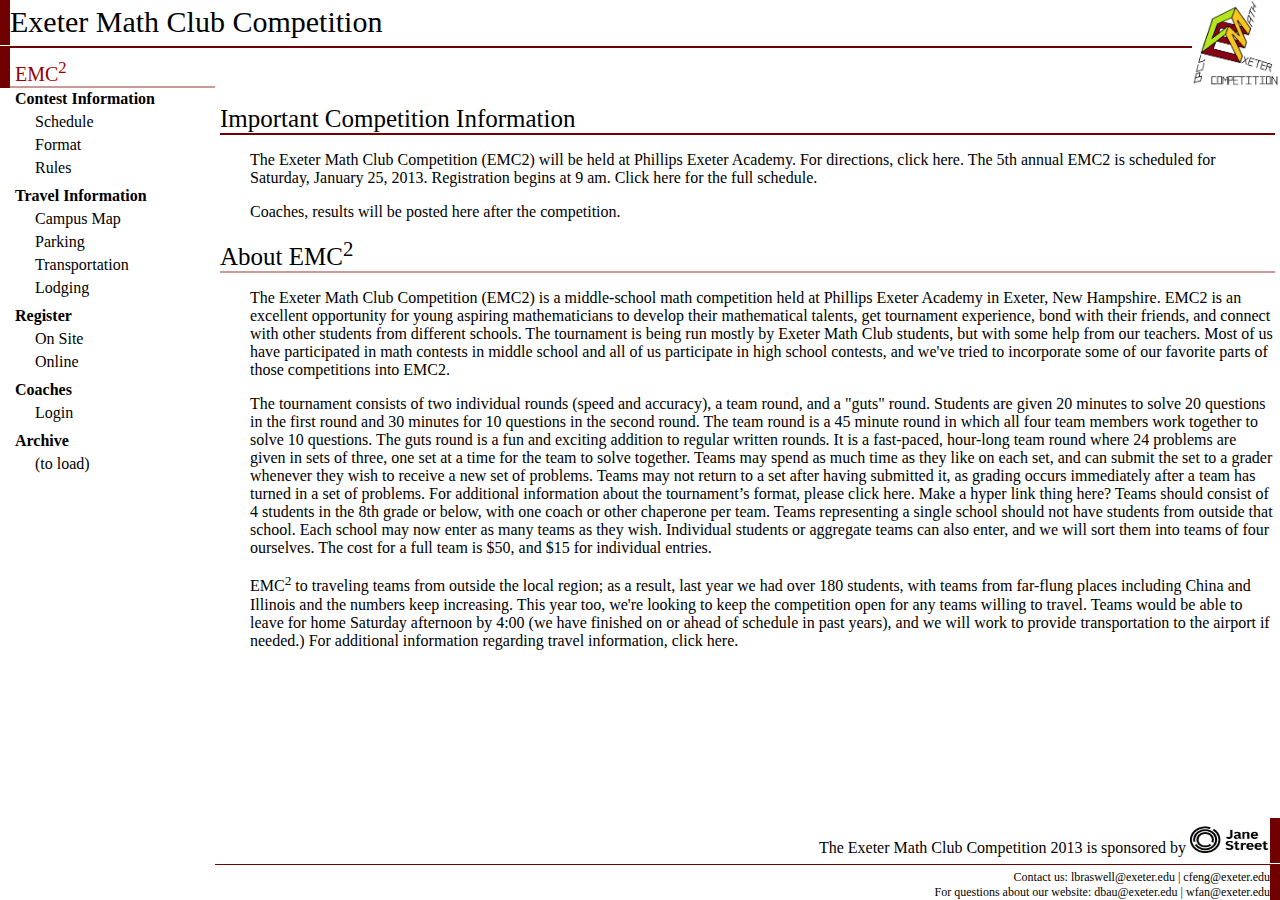
<file: index.html>
<!DOCTYPE html>
<html>
  <head>
    <link href='http://fonts.googleapis.com/css?family=Lato' rel='stylesheet'/>
    <link rel="stylesheet" href="emcc.css"/>
  </head>
  <body>
    <div class="blockish" id="topbar">
      <div class="blockish" id="topbar_text">
        <div class="big_header">Exeter Math Club Competition</div>
        <div class="big_subheader_wrapper">
          <div class="big_subheader">EMC<sup>2</sup></div>
        </div>
      </div>
      <img src="emcc_logo.png" id="emcc_logo"/>
    </div>
    <div class="blockish" id="navbar">
      <div class="navbar_section_header">Contest Information</div>
      <div class="indented_block">
        <a class="navigation_element">Schedule</a>
        <a class="navigation_element">Format</a>
        <a class="navigation_element">Rules</a>
      </div>
      <div class="navbar_section_header">Travel Information</div>
      <div class="indented_block">
        <a class="navigation_element">Campus Map</a>
        <a class="navigation_element">Parking</a>
        <a class="navigation_element">Transportation</a>
        <a class="navigation_element">Lodging</a>
      </div>
      <div class="navbar_section_header">Register</div>
      <div class="indented_block">
        <a class="navigation_element" href="login.html">On Site</a>
        <a class="navigation_element">Online</a>
      </div>
      <div class="navbar_section_header">Coaches</div>
      <div class="indented_block">
        <a class="navigation_element">Login</a>
      </div>
      <div class="navbar_section_header">Archive</div>
      <div class="indented_block">
        <a class="navigation_element">(to load)</a>
      </div>
    </div>
    <div class="blockish" id="content">
      <div class="content_atom">
        <div class="content_header">
          Important Competition Information
        </div>
        <div class="content_body">
          <p>The Exeter Math Club Competition (EMC2) will be held at Phillips Exeter Academy. For directions, click here. The 5th annual EMC2 is scheduled for Saturday, January 25, 2013. Registration begins at 9 am. <a>Click here for the full schedule.</a></p>
          <p>Coaches, results will be posted here after the competition.</p>
        </div>
      </div>
      <div class="content_header">
        About EMC<sup>2</sup>
      </div>
      <div class="content_body">
        <p>The Exeter Math Club Competition (EMC2) is a middle-school math 
        competition held at Phillips Exeter Academy in Exeter, New Hampshire. 
        EMC2 is an excellent opportunity for young aspiring mathematicians to 
        develop their mathematical talents, get tournament experience, bond with 
        their friends, and connect with other students from different schools. The 
        tournament is being run mostly by Exeter Math Club students, but with 
        some help from our teachers. Most of us have participated in math contests 
        in middle school and all of us participate in high school contests, and 
        we've tried to incorporate some of our favorite parts of those competitions 
        into EMC2.</p>

        <p>The tournament consists of two individual rounds (speed and accuracy), a 
        team round, and a "guts" round. Students are given 20 minutes to solve 20 
        questions in the first round and 30 minutes for 10 questions in the second 
        round. The team round is a 45 minute round in which all four team 
        members work together to solve 10 questions. The guts round is a fun and 
        exciting addition to regular written rounds. It is a fast-paced, hour-long 
        team round where 24 problems are given in sets of three, one set at a time 
        for the team to solve together. Teams may spend as much time as they like 
        on each set, and can submit the set to a grader whenever they wish to 
        receive a new set of problems. Teams may not return to a set after having 
        submitted it, as grading occurs immediately after a team has turned in a set 
        of problems. For additional information about the tournament’s format, 
        please click here. Make a hyper link thing here?
        Teams should consist of 4 students in the 8th grade or below, with one 
        coach or other chaperone per team. Teams representing a single school 
        should not have students from outside that school. Each school may now 
        enter as many teams as they wish. Individual students or aggregate teams 
        can also enter, and we will sort them into teams of four ourselves. The cost 
        for a full team is $50, and $15 for individual entries. </p>

        <p>EMC<sup>2</sup> to traveling teams from outside the local region; as a result, last
        year we had over 180 students, with teams from far-flung places including 
        China and Illinois and the numbers keep increasing. This year too, we're 
        looking to keep the competition open for any teams willing to travel. 
        Teams would be able to leave for home Saturday afternoon by 4:00 (we 
        have finished on or ahead of schedule in past years), and we will work to 
        provide transportation to the airport if needed.) For additional information 
        regarding travel information, click here.</p>
      </div>
    </div>
    <div class="blockish" id="footer">
      <div class="jane_street_support">
        The Exeter Math Club Competition 2013 is sponsored by <img src="jane_street_logo.jpg" id="jane_street_logo"/>
      </div>
      <div class="contact_info">
        <div>Contact us: lbraswell@exeter.edu | cfeng@exeter.edu</div>
        <div>For questions about our website: dbau@exeter.edu | wfan@exeter.edu</div>
      </div>
    </div>
  </body>
</html>
</file>
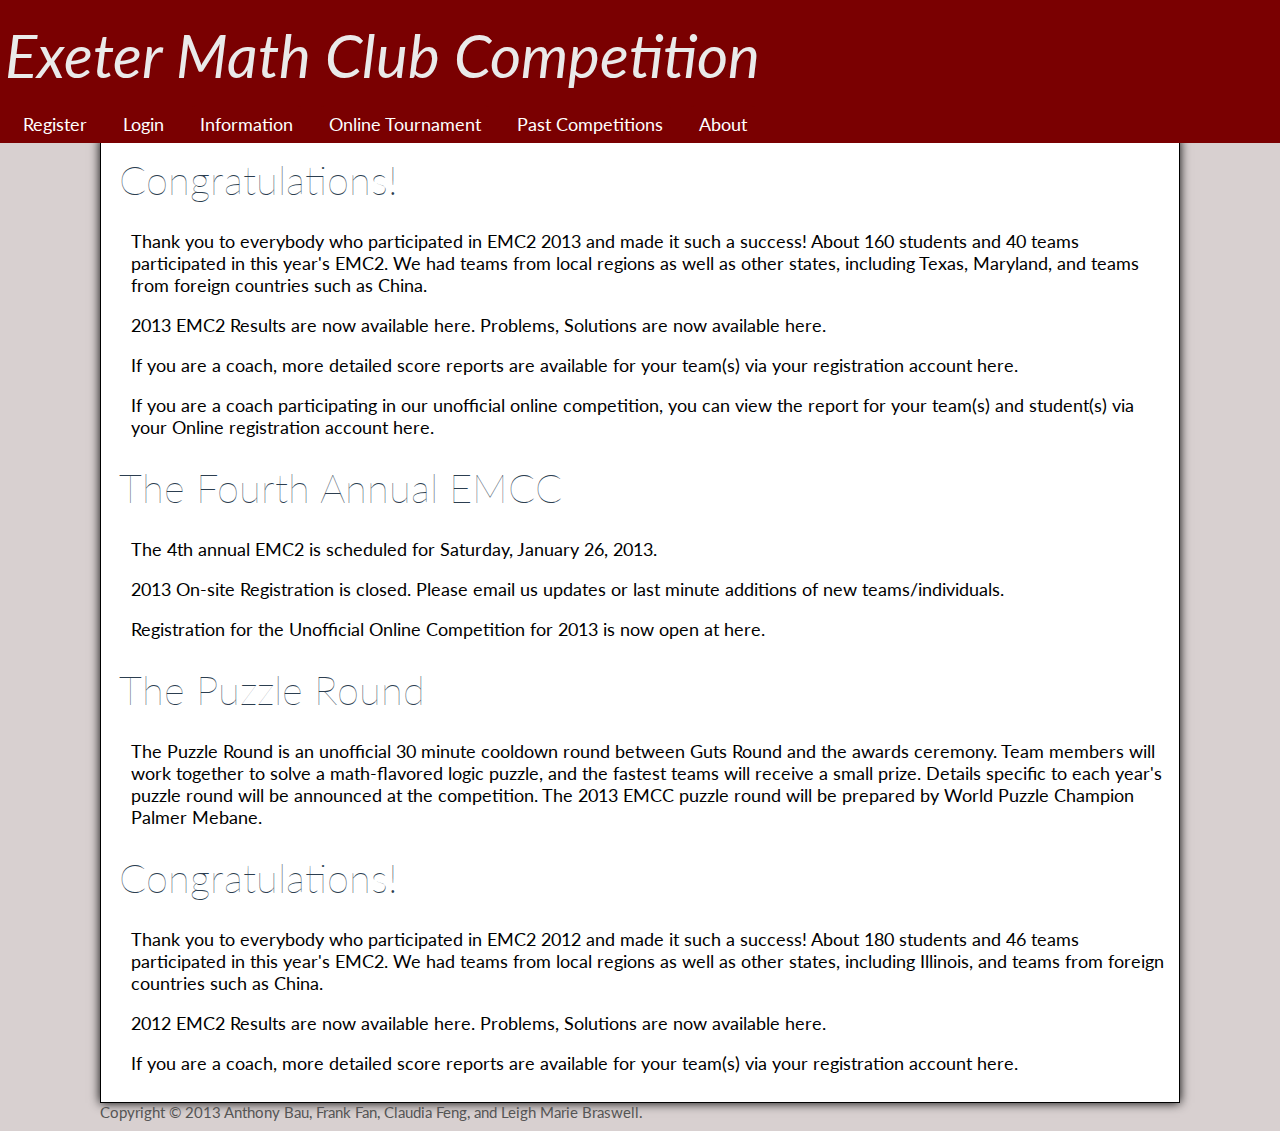
<file: old/index.html>
<html>
<head>
  <link href='http://fonts.googleapis.com/css?family=Lato' rel='stylesheet' type='text/css'/>
  <link href="index.css" rel="stylesheet" type="text/css"/>
  <noscript>
    <style>
      .jsonly {
        display:none;
      }
      .nojs {
        display:block;
      }
    </style>
  </noscript>
  <script src="http://ajax.googleapis.com/ajax/libs/jquery/2.0.0/jquery.min.js"></script>
</head>
<body>
  <div class="top">
    <div class="header">
      Exeter Math Club Competition
    </div>
    <div class="dropdown_menu">
      <div class="standalone_menu">
        <a href="register.html">Register</a>
      </div>
      <div class="standalone_menu">
        <a href="login.html">Login</a>
      </div>
      <div class="dropdown_wrapper">
        <div class="dropdown_header">
          Information
        </div>
        <div class="dropdown_list">
          <div class="dropdown_element">Schedule</div>
          <div class="dropdown_element">Format</div>
          <div class="dropdown_element">Rules</div>
          <div class="dropdown_element">Campus Map</div>
          <div class="dropdown_element">Parking</div>
          <div class="dropdown_element">Transportation</div>
          <div class="dropdown_element">Lodging</div>
          <div class="dropdown_element">F.A.Q.</div>
        </div>
      </div>
      <div class="dropdown_wrapper">
        <div class="dropdown_header">
          Online Tournament
        </div>
        <div class="dropdown_list">
          <div class="dropdown_element">Registration</div>
          <div class="dropdown_element">About</div>
        </div>
      </div>
      <div class="dropdown_wrapper">
        <div class="dropdown_header">
          Past Competitions
        </div>
        <div class="dropdown_list">
          <div class="dropdown_element">Problems</div>
          <div class="dropdown_element">Solutions</div>
          <div class="dropdown_element">Results</div>
        </div>
      </div>
      <div class="dropdown_wrapper">
        <div class="dropdown_header">
          About
        </div>
        <div class="dropdown_list">
          <div class="dropdown_element">Phillips Exeter Academy</div>
          <div class="dropdown_element">PEA Math Club</div>
          <div class="dropdown_element">Contact Information</div>
        </div>
      </div>
    </div>
  </div>
  <div class="bottom">
    <div class="bottom_inside">
      <noscript>
        <div class="nojs">
          <div class="nojs_header">
            JavaScript is disabled or otherwise not working in your browser.
          </div>
          <p>We use JavaScript to dynamically load news posts, so that you do not have to wait to load all news posts at once.</p>
          <p>To see a static archive of all past news posts, go <a href="static_news.html" class="blue_link">here</a>.</p>
        </div>
      </noscript>
      <div class="jsonly">
        <div class="news_element">
          <div class="bottom_header">
            Congratulations!
          </div>
          <div class="news_body">
            <p>Thank you to everybody who participated in EMC2 2013 and made it such a success! About 160 students and 40 teams participated in this year's EMC2. We had teams from local regions as well as other states, including Texas, Maryland, and teams from foreign countries such as China.</p>

            <p>2013 EMC2 Results are now available here. Problems, Solutions are now available here.</p>

            <p>If you are a coach, more detailed score reports are available for your team(s) via your registration account here.</p>

            <p>If you are a coach participating in our unofficial online competition, you can view the report for your team(s) and student(s) via your Online registration account here.</p>
          </div>
        </div>
        <div class="news_element">
          <div class="bottom_header">
            The Fourth Annual EMCC
          </div>
          <div class="news_body">
            <p>The 4th annual EMC2 is scheduled for Saturday, January 26, 2013.</p>

            <p>2013 On-site Registration is closed. Please email us updates or last minute additions of new teams/individuals.</p>

            <p>Registration for the Unofficial Online Competition for 2013 is now open at here.</p>
          </div>
        </div>
        <div class="news_element">
          <div class="bottom_header">
            The Puzzle Round
          </div>
          <div class="news_body">
            <p>The Puzzle Round is an unofficial 30 minute cooldown round between Guts Round and the awards ceremony. Team members will work together to solve a math-flavored logic puzzle, and the fastest teams will receive a small prize. Details specific to each year's puzzle round will be announced at the competition. The 2013 EMCC puzzle round will be prepared by World Puzzle Champion Palmer Mebane.</p>
          </div>
        </div>
        <div class="news_element">
          <div class="bottom_header">
            Congratulations!
          </div>
          <div class="news_body">
            <p>Thank you to everybody who participated in EMC2 2012 and made it such a success! About 180 students and 46 teams participated in this year's EMC2. We had teams from local regions as well as other states, including Illinois, and teams from foreign countries such as China.</p>

            <p>2012 EMC2 Results are now available here. Problems, Solutions are now available here.</p>

            <p>If you are a coach, more detailed score reports are available for your team(s) via your registration account here.</p>
          </div>
        </div>
      </div>
    </div>
    <div class="credits">
      <div class="copyright">
        Copyright &copy; 2013 Anthony Bau, Frank Fan, Claudia Feng, and Leigh Marie Braswell.
      </div>
    </div>
    </div>
  </body>
</html>
</file>
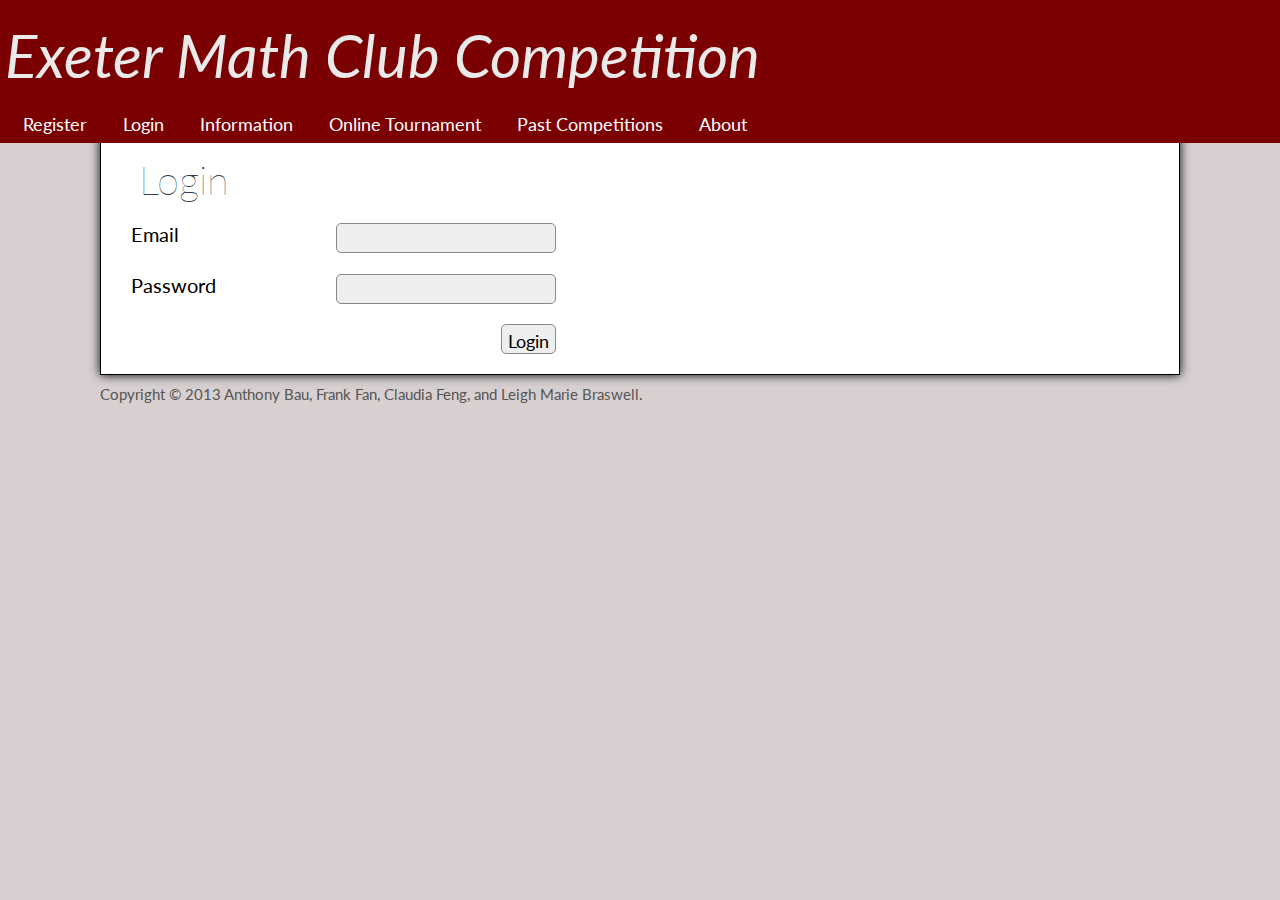
<file: old/login.html>
<html>
  <head>
    <link href='http://fonts.googleapis.com/css?family=Lato' rel='stylesheet' type='text/css'/>
    <link href="index.css" rel="stylesheet" type="text/css"/>
    <noscript>
      <style>
        .jsonly {
          display:none;
        }
        .nojs {
          display:block;
        }
      </style>
    </noscript>
    <script src="http://ajax.googleapis.com/ajax/libs/jquery/2.0.0/jquery.min.js"></script>
  </head>
  <body>
    <div class="top">
      <div class="header">
        <a href="index.html">Exeter Math Club Competition</a>
      </div>
      <div class="dropdown_menu">
        <div class="standalone_menu">
          <a href="register.html">Register</a>
        </div>
        <div class="standalone_menu">
          <a href="login.html">Login</a>
        </div>
        <div class="dropdown_wrapper">
          <div class="dropdown_header">
            Information
          </div>
          <div class="dropdown_list">
            <div class="dropdown_element">Schedule</div>
            <div class="dropdown_element">Format</div>
            <div class="dropdown_element">Rules</div>
            <div class="dropdown_element">Campus Map</div>
            <div class="dropdown_element">Parking</div>
            <div class="dropdown_element">Transportation</div>
            <div class="dropdown_element">Lodging</div>
            <div class="dropdown_element">F.A.Q.</div>
          </div>
        </div>
        <div class="dropdown_wrapper">
          <div class="dropdown_header">
            Online Tournament
          </div>
          <div class="dropdown_list">
            <div class="dropdown_element">Registration</div>
            <div class="dropdown_element">About</div>
          </div>
        </div>
        <div class="dropdown_wrapper">
          <div class="dropdown_header">
            Past Competitions
          </div>
          <div class="dropdown_list">
            <div class="dropdown_element">Problems</div>
            <div class="dropdown_element">Solutions</div>
            <div class="dropdown_element">Results</div>
          </div>
        </div>
        <div class="dropdown_wrapper">
          <div class="dropdown_header">
            About
          </div>
          <div class="dropdown_list">
            <div class="dropdown_element">Phillips Exeter Academy</div>
            <div class="dropdown_element">PEA Math Club</div>
            <div class="dropdown_element">Contact Information</div>
          </div>
        </div>
      </div>
    </div>
    <div class="bottom">
      <div class="bottom_inside">
        <noscript>
          <div class="nojs">
            <div class="nojs_header">
              JavaScript is disabled or otherwise not working in your browser.
            </div>
            <p>Login requires JavaScript to be secure.</p>
          </div>
        </noscript>
        <div class="jsonly">
          <div class="registration_box">
            <div class="bottom_header">
              Login
            </div>
            <div class="registration_field">
              <div class="registration_field_name">
                Email
              </div>
              <input id="uname" class="registration_input"/>
            </div>
            <div class="registration_field">
              <div class="registration_field_name">
                Password
              </div>
              <input id="upass" type="password" class="registration_input"/>
            </div>
            <div class="registration_field" style="text-align:right;">
              <button class="registration_button" id="go">Login</button>
            </div>
          </div>
        </div>
      </div>
    </div>
    <div class="credits">
      <div class="copyright">
        Copyright &copy; 2013 Anthony Bau, Frank Fan, Claudia Feng, and Leigh Marie Braswell.
      </div>
    </div>
  </body>
</html>
</file>
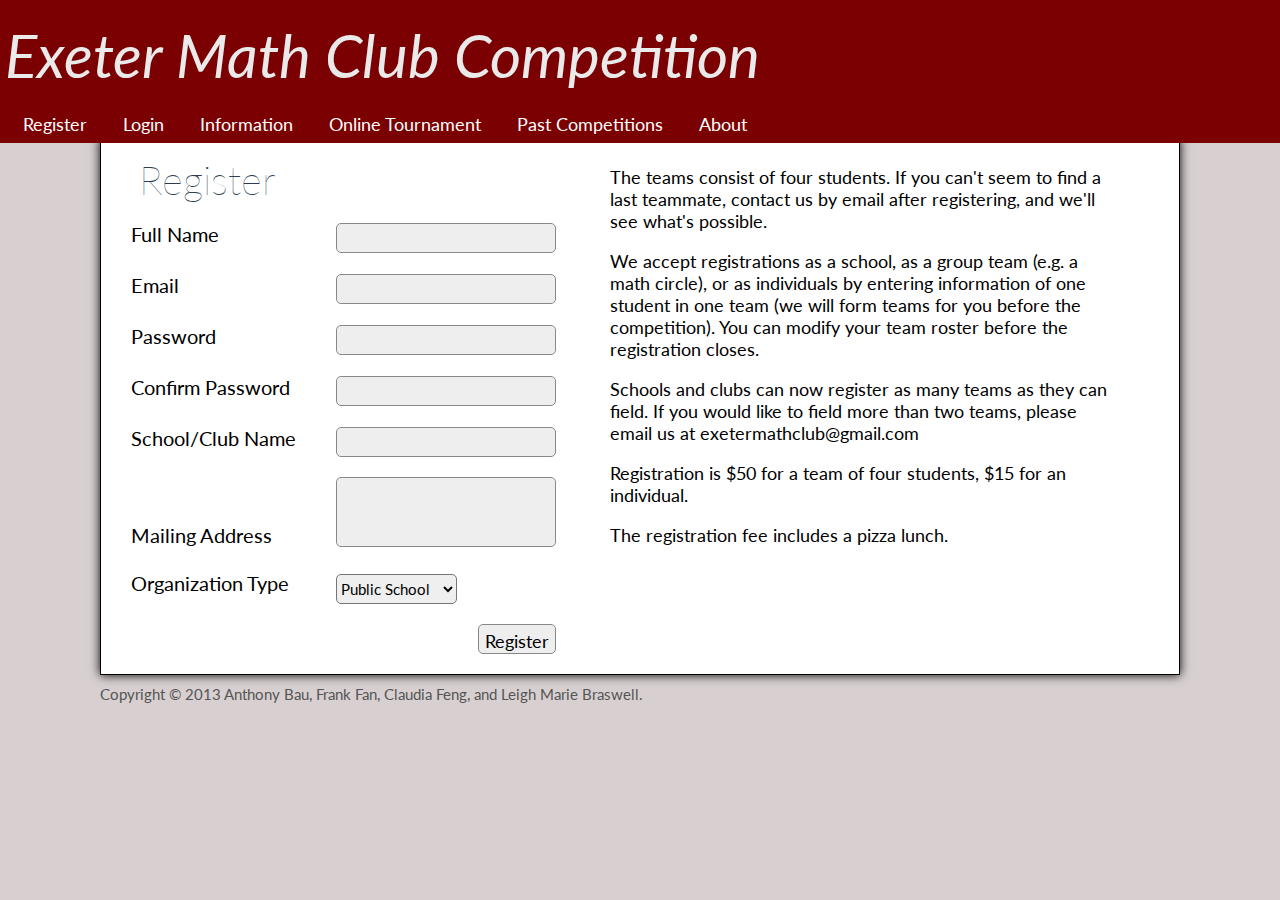
<file: old/register.html>
<html>
  <head>
    <link href='http://fonts.googleapis.com/css?family=Lato' rel='stylesheet' type='text/css'/>
    <link href="index.css" rel="stylesheet" type="text/css"/>
    <noscript>
      <style>
        .jsonly {
          display:none;
        }
        .nojs {
          display:block;
        }
      </style>
    </noscript>
    <script src="http://ajax.googleapis.com/ajax/libs/jquery/2.0.0/jquery.min.js"></script>
  </head>
  <body>
    <div class="top">
      <div class="header">
        <a href="index.html">Exeter Math Club Competition</a>
      </div>
      <div class="dropdown_menu">
        <div class="standalone_menu">
          <a href="register.html">Register</a>
        </div>
        <div class="standalone_menu">
          <a href="login.html">Login</a>
        </div>
        <div class="dropdown_wrapper">
          <div class="dropdown_header">
            Information
          </div>
          <div class="dropdown_list">
            <div class="dropdown_element">Schedule</div>
            <div class="dropdown_element">Format</div>
            <div class="dropdown_element">Rules</div>
            <div class="dropdown_element">Campus Map</div>
            <div class="dropdown_element">Parking</div>
            <div class="dropdown_element">Transportation</div>
            <div class="dropdown_element">Lodging</div>
            <div class="dropdown_element">F.A.Q.</div>
          </div>
        </div>
        <div class="dropdown_wrapper">
          <div class="dropdown_header">
            Online Tournament
          </div>
          <div class="dropdown_list">
            <div class="dropdown_element">Registration</div>
            <div class="dropdown_element">About</div>
          </div>
        </div>
        <div class="dropdown_wrapper">
          <div class="dropdown_header">
            Past Competitions
          </div>
          <div class="dropdown_list">
            <div class="dropdown_element">Problems</div>
            <div class="dropdown_element">Solutions</div>
            <div class="dropdown_element">Results</div>
          </div>
        </div>
        <div class="dropdown_wrapper">
          <div class="dropdown_header">
            About
          </div>
          <div class="dropdown_list">
            <div class="dropdown_element">Phillips Exeter Academy</div>
            <div class="dropdown_element">PEA Math Club</div>
            <div class="dropdown_element">Contact Information</div>
          </div>
        </div>
      </div>
    </div>
    <div class="bottom">
      <div class="bottom_inside">
        <noscript>
          <div class="nojs">
            <div class="nojs_header">
              JavaScript is disabled or otherwise not working in your browser.
            </div>
            <p>Registration requires JavaScript to be secure.</p>
            <p>If you cannot get rid of this error, please register by <a class="blue_link" href="mailto:nobody@nobody.com">emailing us</a></p>
          </div>
        </noscript>
        <div class="jsonly">
          <div class="registration_box">
            <div class="bottom_header">
              Register
            </div>
            <div class="registration_field">
              <div class="registration_field_name">
                <span>Full Name</span>
              </div>
              <input class="registration_input" id="uname"/>
            </div>
            <div class="registration_field">
              <div class="registration_field_name">
                <span>Email</span>
              </div>
              <input class="registration_input" id="uemail"/>
            </div>
            <div class="registration_field">
              <div class="registration_field_name">
                <span>Password</span>
              </div>
              <input class="registration_input" id="upass" type="password"/>
            </div>
            <div class="registration_field">
              <div class="registration_field_name">
                <span>Confirm Password</span>
              </div>
              <input class="registration_input" id="ucpass" type="password"/>
            </div>
            <div class="registration_field">
              <div class="registration_field_name">
                <span>School/Club Name</span>
              </div>
              <input class="registration_input" id="scname"/>
            </div>
            <div class="registration_field">
              <div class="registration_field_name">
                <span>Mailing Address</span>
              </div>
              <textarea class="registration_textarea" id="scaddress"/></textarea>
            </div>
            <div class="registration_field">
              <div class="registration_field_name">
                <span>Organization Type</span>
              </div>
              <select class="registration_select" id="sctype">
                <option>Public School</option>
                <option>Private School</option>
                <option>Magnet School</option>
              </select>
            </div>
            <div class="registration_field" style="text-align:right;">
              <button class="registration_button" id="go">Register</button>
            </div>
          </div>
          <div class="registration_rule_box">
            <p>The teams consist of four students. If you can't seem to find a last teammate, contact us by email after registering, and we'll see what's possible.</p>
            <p>We accept registrations as a school, as a group team (e.g. a math circle), or as individuals by entering information of one student in one team (we will form teams for you before the competition). You can modify your team roster before the registration closes.</p>
            <p>Schools and clubs can now register as many teams as they can field. If you would like to field more than two teams, please email us at exetermathclub@gmail.com</p>
            <p>Registration is $50 for a team of four students, $15 for an individual.</p> 
            <p>The registration fee includes a pizza lunch.</p>
          </div>
        </div>
      </div>
    </div>
    <div class="credits">
      <div class="copyright">
        Copyright &copy; 2013 Anthony Bau, Frank Fan, Claudia Feng, and Leigh Marie Braswell.
      </div>
    </div>
  </body>
</html>
</file>
<file: emcc.css>
@charset 'UTF-8'
body {
  margin: 0px;
  padding: 0px;
  /*font-family: 'Lato', Verdana, sans-serif;*/
  font-family: 'Times', serif;
  font-size: 16px;
}

div.blockish {
  position: absolute;
  overflow: auto;
  /*outline: 1px solid #888; debugging purposes */
}

div.blockish#topbar {
  top: 0;
  left: 0;
  right: 0;
  width: 100%;
  height: 88px;
}

div.blockish#navbar {
  left: 0;
  bottom: 0;
  width: 200px;
  top: 90px;
  padding-left: 15px;
}

div.blockish#content {
  left: 215px;
  top: 90px;
  right: 0;
  bottom: 82px;
  padding: 5px;
}

div.blockish#footer {
  height: 82px;
  right: 0px;
  bottom: 0px;
  left: 215px;
  text-align: right;
}

div.blockish#topbar_text {
  left:0px;
  top:0px;
  bottom:0px;
  right:88px;
}

div.big_header {
  height: 40px;
  padding-top: 5px;
  font-size: 30px;
  border-left: 10px solid #710001;
  margin-bottom: 1px;
}

div.big_subheader_wrapper {
  height: 30px;
  padding-top: 10px;
  border-left: 10px solid #710001;
  border-top: 2px solid #710001;
}

div.big_subheader {
  padding-left: 5px;
  border-bottom: 2px solid #CC9999;
  color: #900;
  font-size: 20px;
  width: 200px;
}

div.navbar_section_header {
  font-weight: bold;
}

img#emcc_logo {
  height: 88px;
  width: 88px;
  float: right;
}

div.jane_street_support {
  overflow: hidden;
  height: 40px;
  padding-top: 5px;
  border-right: 10px solid #710001;
  margin-bottom: 1px;
}

div.contact_info {
  overflow:hidden;
  height: 30px;
  padding-top: 5px;
  font-size: 12px;
  border-top: 1px solid #710001;
  border-right: 10px solid #710001;
}

img#jane_street_logo {
  height: 30px;
  width: 80px;
}

/*
div.navbar_section_header:nth-of-type(odd) {
  border-bottom: 2px solid #710001;
}

div.navbar_section_header:nth-of-type(even) {
  border-bottom: 2px solid #CC9999;
}
*/

div.indented_block {
  padding-left: 20px;
  padding-top: 5px;
  padding-bottom: 5px;
}

a.navigation_element {
  padding-bottom: 5px;
  display: block;
  cursor: pointer;
  color: inherit;
  text-decoration: none;
  transition: 0.2s color ease-in;
}

a.navigation_element:hover {
  color: #710001;
}

div.content_header {
  font-size: 25px;
  margin-top: 10px;
}

div.content_header:nth-of-type(odd) {
  border-bottom: 2px solid #710001;
}

div.content_header:nth-of-type(even) {
  border-bottom: 2px solid #CC9999;
}

div.content_body {
  padding-left: 30px;
}

div.field_wrapper {
  padding: 5px;
}

span.field_label {
  display: inline-block;
  width: 150px;
}

span.field_like {
  display: inline-block;
  height: 27px;
  width: 202px;
  line-height: 27px;
  font-size: inherit;
  font-family: 'Times', serif;
  overflow: hidden;
}

input.field {
  height: 25px;
  width: 200px;
  font-size: inherit;
  font-family: 'Times', serif;
  border: 1px solid #888;
  outline: none;
  transition: 0.2s box-shadow;
}

input.field:focus {
  box-shadow: 0 -1px 1px #888 inset, 0 1px 1px #888 inset;
}

button.field {
  background: #EEE;
  color: #000;
  border: 1px solid #888;
  cursor: pointer;
  font-size: inherit;
  font-family: 'Times', serif;
  transition: 0.2s background ease-in, 0.2s color ease-in;
}

button.field:hover {
  background: #FFF;
  color: #710001;
}

a.team {
  display: block;
  cursor: pointer;
}

a.field {
  cursor: pointer;
}

textarea.field {
  display: block;
  width: 350px;
  height: 50px;
  resize: none;
  border: 1px solid #888;
  transition: 0.2s box-shadow;
  outline: none;
}

textarea.field:focus {
  box-shadow: 0 -1px 1px #888 inset, 0 1px 1px #888 inset;
}

/*
  Not necessary right now.

label.team {
  cursor: pointer;
}

.team_name {
  font-size: 20px;
}

input.collapser, div.collapsible {
  display: none;
}

input.collapser:checked ~ div.collapsible {
  display: block;
}

input.collapser:checked ~ div.reverse_collapsible {
  display: none;
}

*/
</file>
<file: old/index.css>
@charset "UTF-8";
html, body {
  margin:0;
  padding:0;
}
body {
  font-family:"Lato", Verdana, Arial, Helvetica, sans-serif;
  /*background-color:#E74C3C;*/
  background-color:#D8D0D0;
}
a {
  color:inherit;
  text-decoration:inherit;
}
.top {
  margin:0;
  background-color:#7A0001;
  height:138px;
  padding-top:5px;
  padding-left:5px;
  padding-right:5px;
  width:100%;
  min-width:1290px;
  position:fixed;
  top:0;
  -webkit-touch-callout: none;
  -webkit-user-select: none;
  -khtml-user-select: none;
  -moz-user-select: none;
  -ms-user-select: none;
  user-select: none;
  cursor:default;
}
.bottom {
  margin-top:138px;
  padding-top:0px;
  padding-bottom:10px;
}
.header {
  height:100px;
  line-height:100px;
  font-family:"Lato", Verdana, Arial, Helvetica, sans-serif;
  font-size:60px;
  color:#fff;
  font-style:italic;
  color:#EAEAEA;
}
.standalone_menu {
  color:#fff;
  cursor:pointer;
  transition:color 0.2s ease-in;
  -webkit-transition:color 0.2s ease-in;
  float:left;
  padding:8px;
  font-size:18px;
  margin-left:10px;
  margin-right:10px;
}
.standalone_menu:hover {
  color:#EE8277;
}
.dropdown_menu {
  width:100%;
  background-color:#7A0001;
  height:38px;
  white-space:nowrap;
  overflow:visible;
}
.dropdown_wrapper {
  margin-left:10px;
  margin-right:10px;
  padding:0px;
  overflow:visible;
  background:none;
  cursor:pointer;
  float:left;
  color:#fff;
  transition:color 0.2s ease-in;
  -webkit-transition:color 0.2s ease-in;
}
.dropdown_header {
  border-radius:5px;
  background-color:#7A0001;
  padding:8px;
  font-size:18px;
  white-space:normal;
}
.dropdown_list {
  background-color:rgba(122, 0, 0, 0.85);
  display:none;
  height:0px;
  padding:4px;
  color:#fff;
  position:relative;
  top:5px;
  border-bottom-left-radius:5px;
  min-width:200px;
  border-bottom-right-radius:5px;
  transition:height 0.2s ease-in;
  -webkit-transition:height 0.2s ease-in;
}
.dropdown_wrapper:hover {
  color:#EE8277;
}
.dropdown_wrapper:hover .dropdown_list {
  display:inline-block;
  position:absolute;
  top:auto;
  height:auto;
}
.dropdown_element {
  cursor:pointer;
  background:none;
  padding-top:4px;
  padding-bottom:4px;
  white-space:nowrap;
  transition:color 0.2s ease-in;
  -webkit-transition:color 0.2s ease-in;
}
.dropdown_element:hover {
  color:#EE8277;
}
.bottom_header {
  font-size:40px;
  font-weight:lighter;
  padding:8px;
  color:#2C3E50;
}
.news_body {
  margin-left:10px;
  padding-left:10px;
  color:#000;
  font-size:18px;
}
.registration_box {
  margin-left:20px;
  display:inline-block;
}
.registration_field {
  font-size:20px;
  white-space:nowrap;
  padding-top:10px;
  padding-bottom:10px;
}
.registration_field_name {
  width:200px;
  overflow:hidden;
  display:inline-block;
}
.registration_input {
  height:30px;
  width:220px;
  margin-bottom:auto;
  margin-top:auto;
  line-height:30px;
  font-family:"Lato", Verdana, Arial, Helvetica, sans-serif;
  font-size:20px;
  border:none;
  border:1px solid #888;
  border-radius:5px;
  background-color:#eee;
  outline:none;
  color:#000;
  transition:background-color 0.15s ease-in, border-color 0.15s ease-in, box-shadow 0.15s ease-in;
  -webkit-transition:background-color 0.15s ease-in, border-color 0.15s ease-in, box-shadow 0.15s ease-in;
}
.registration_input:focus {
  background-color:#fff;
  border-color:#000;
  box-shadow:0 0 3px #888;
}
.registration_textarea {
  width:220px;
  height:70px;
  line-height:20px;
  resize:none;
  font-family:"Lato", Verdana, Arial, Helvetica, sans-serif;
  font-size:20px;
  border:none;
  border:1px solid #888;
  border-radius:5px;
  background-color:#eee;
  outline:none;
  color:#000;
  transition:background-color 0.15s ease-in, border-color 0.15s ease-in, box-shadow 0.15s ease-in;
  -webkit-transition:background-color 0.15s ease-in, border-color 0.15s ease-in, box-shadow 0.15s ease-in;
}
.registration_textarea:focus {
  background-color:#fff;
  border-color:#000;
  box-shadow:0 0 3px #888;
}
.registration_select {
  height:30px;
  font-family:"Lato", Verdana, Arial, Helvetica, sans-serif;
  font-size:15px;
  outline:none;
  background-color:#ddd:
  border:1px solid #888;
  border-radius:5px;
  transition:background-color 0.15s ease-in, border-color 0.15s ease-in, box-shadow 0.15s ease-in;
  -webkit-transition:background-color 0.15s ease-in, border-color 0.15s ease-in, box-shadow 0.15s ease-in;
}
.registration_select:focus {
  background-color:#fff;
  box-shadow:0 0 3px #888;
}
.registration_rule_box {
  display:inline-block;
  width:500px;
  vertical-align:top;
  margin-left:50px;
  font-size:18px;
}
.registration_button {
  height:30px;
  line-height:30px;
  font-size:18px;
  cursor:pointer;
  background-color:#eee;
  border:1px solid #888;
  display:inline-block;
  font-family:"Lato", Verdana, Arial, Helvetica, sans-serif;
  border-radius:5px;
  transition:background-color 0.15s ease-in, border-color 0.15s ease-in, box-shadow 0.15s ease-in;
  -webkit-transition:background-color 0.15s ease-in, border-color 0.15s ease-in, box-shadow 0.15s ease-in;
}
.registration_button:hover, .registration_button:focus {
  outline:none;
  background-color:#fff;
  border-color:#000;
  box-shadow:0 0 3px #888;
}
.registration_button:active {
  background-color:#eee;
}
.nojs {
  display:none;
  padding-left:20px;
}
.nojs_header {
  color:#F00;
  font-size:25px;
  margin-left:-10px;
}
.bottom_inside {
  vertical-align:top;
  padding:10px;
  margin-left:100px;
  margin-right:100px;
  border-left:1px solid black;
  border-right:1px solid black;
  border-bottom:1px solid black;
  box-shadow:0 0 10px #000;
  background-color:#fff;
}
.blue_link {
  color:#00F;
}
.credits {
  margin-left:100px;
  font-size:15px;
  color:#555;
}
</file>
